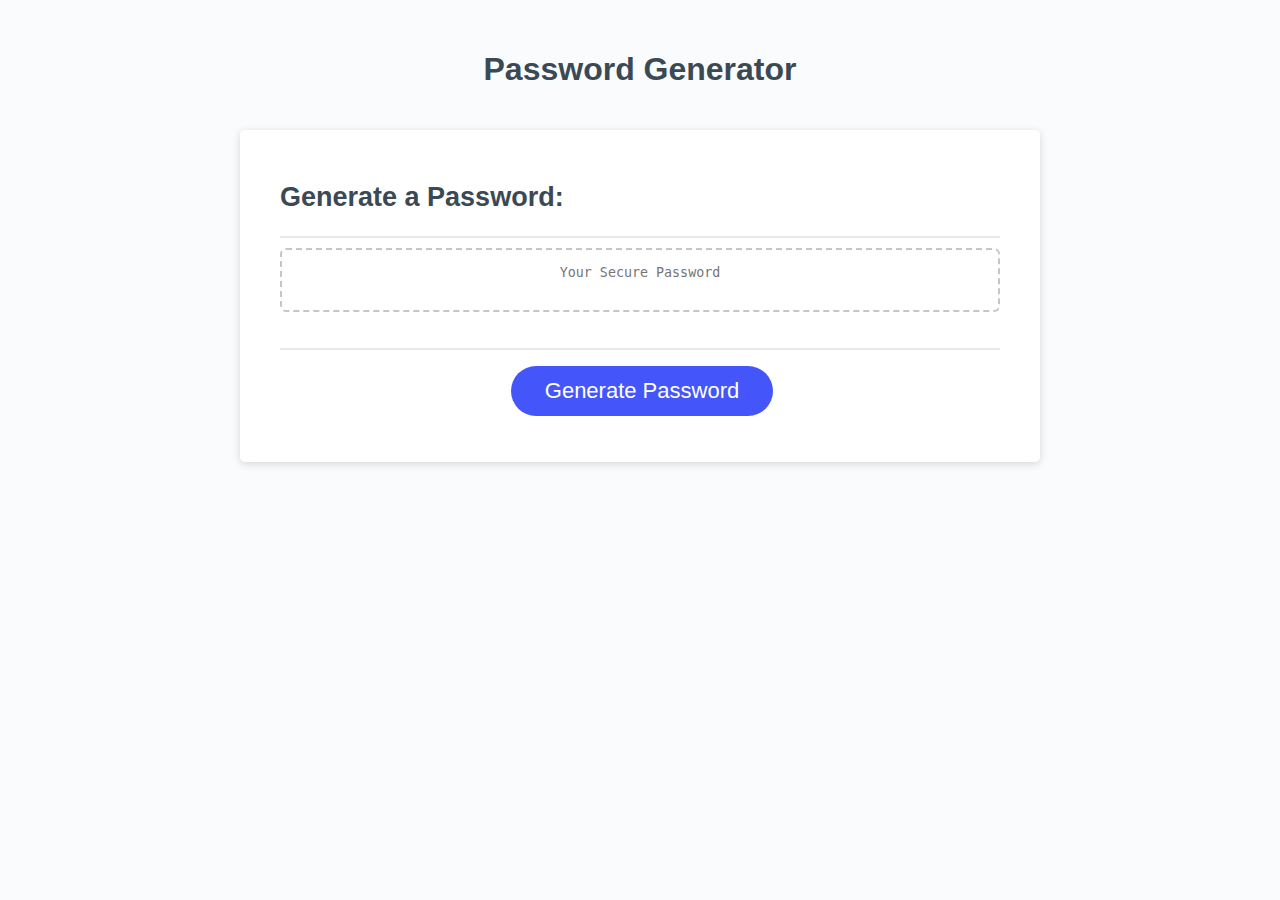
<file: index.html>
<!DOCTYPE html>
<html lang="en">

<head>
    <meta charset="UTF-8" />
    <meta name="viewport" content="width=device-width, initial-scale=1.0" />
    <meta http-equiv="X-UA-Compatible" content="ie=edge" />
    <title>Password Generator</title>
    <link rel="stylesheet" href="styles.css" />
</head>

<body>
    <div class="wrapper">
        <header>
            <h1>Password Generator</h1>
        </header>
        <div class="card">
            <div class="card-header">
                <h2>Generate a Password:</h2>
            </div>
            <div class="card-body">
                <textarea readonly id="password" placeholder="Your Secure Password"
                    aria-label="Generated Password"></textarea>
            </div>
            <div class="card-footer">
                <button id="generate" class="btn">Generate Password</button>
            </div>
        </div>
    </div>
    <script src="script.js"></script>
</body>

</html>
</file>
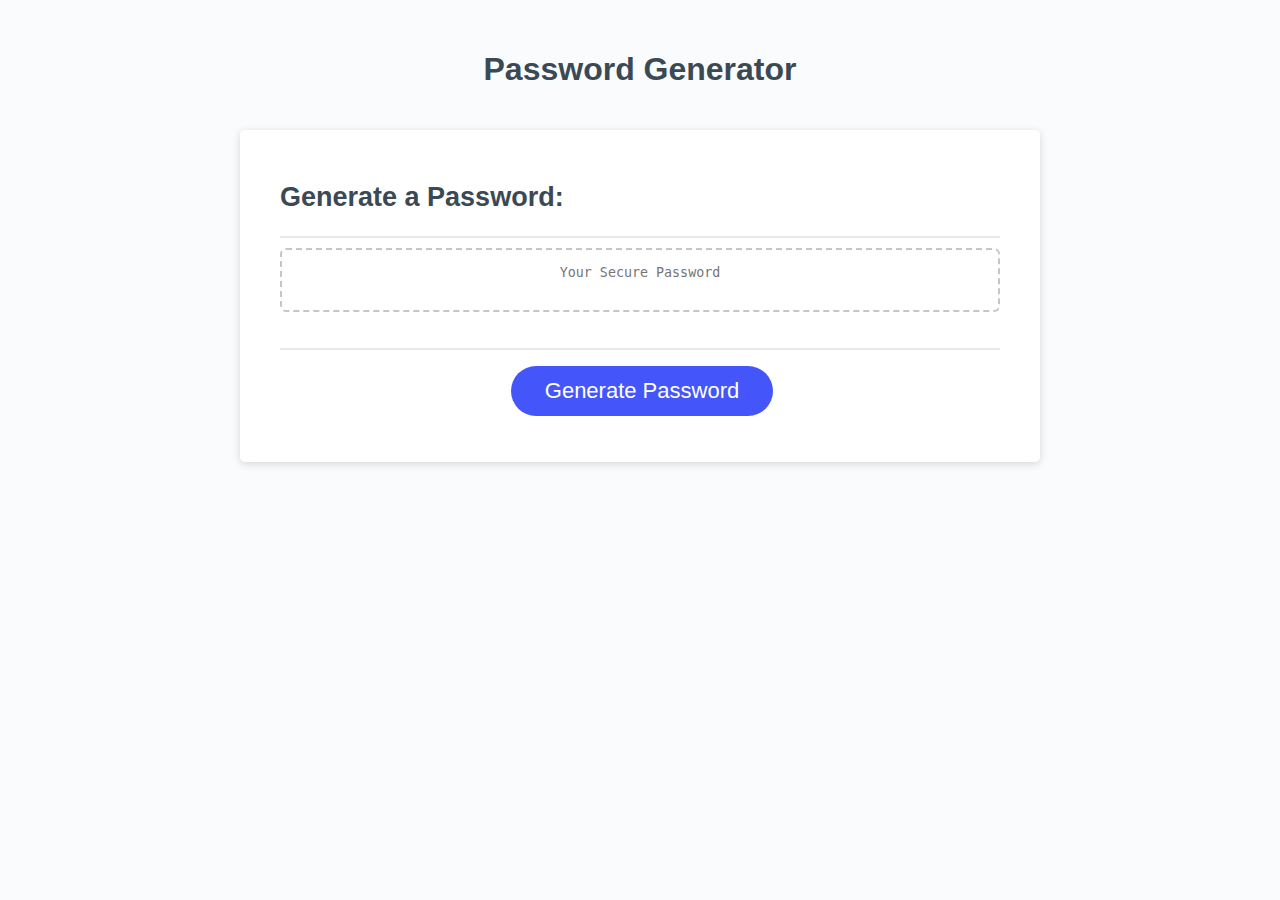
<file: assets/index.html>
<!DOCTYPE html>
<html lang="en">

<head>
    <meta charset="UTF-8" />
    <meta name="viewport" content="width=device-width, initial-scale=1.0" />
    <meta http-equiv="X-UA-Compatible" content="ie=edge" />
    <title>Password Generator</title>
    <link rel="stylesheet" href="../assets/css/styles.css" />
</head>

<body>
    <div class="wrapper">
        <header>
            <h1>Password Generator</h1>
        </header>
        <div class="card">
            <div class="card-header">
                <h2>Generate a Password:</h2>
            </div>
            <div class="card-body">
                <textarea readonly id="password" placeholder="Your Secure Password"
                    aria-label="Generated Password"></textarea>
            </div>
            <div class="card-footer">
                <button id="generate" class="btn">Generate Password</button>
            </div>
        </div>
    </div>
    <script src="../assets/js/script.js"></script>
</body>

</html>
</file>
<file: styles.css>
*,
*::before,
*::after {
  box-sizing: border-box;
}

html,
body,
.wrapper {
  height: 100%;
  margin: 0;
  padding: 0;
}

body {
  font-family: sans-serif;
  background-color: #f9fbfd;
}

.wrapper {
  padding-top: 30px;
  padding-left: 20px;
  padding-right: 20px;
}

header {
  text-align: center;
  padding: 20px;
  padding-top: 0px;
  color: hsl(206, 17%, 28%);
}

.card {
  background-color: hsl(0, 0%, 100%);
  border-radius: 5px;
  border-width: 1px;
  box-shadow: rgba(0, 0, 0, 0.15) 0px 2px 8px 0px;
  color: hsl(206, 17%, 28%);
  font-size: 18px;
  margin: 0 auto;
  max-width: 800px;
  padding: 30px 40px;
}

.card-header::after {
  content: " ";
  display: block;
  width: 100%;
  background: #e7e9eb;
  height: 2px;
}

.card-body {
  min-height: 100px;
}

.card-footer {
  text-align: center;
}

.card-footer::before {
  content: " ";
  display: block;
  width: 100%;
  background: #e7e9eb;
  height: 2px;
}

.card-footer::after {
  content: " ";
  display: block;
  clear: both;
}

.btn {
  border: none;
  background-color: rgb(68, 86, 250);
  border-radius: 25px;
  box-shadow: rgba(0, 0, 0, 0.1) 0px 1px 6px 0px rgba(0, 0, 0, 0.2) 0px 1px 1px 0px;
  color: hsl(0, 0%, 100%);
  display: inline-block;
  font-size: 22px;
  line-height: 22px;
  margin: 16px 16px 16px 20px;
  padding: 14px 34px;
  text-align: center;
  cursor: pointer;
}

button[disabled] {
  cursor: default;
  background: #c0c7cf;
}

.float-right {
  float: right;
}

#password {
  -webkit-appearance: none;
  -moz-appearance: none;
  appearance: none;
  border: none;
  display: block;
  width: 100%;
  padding-top: 15px;
  padding-left: 15px;
  padding-right: 15px;
  padding-bottom: 15px;
  text-align: center;
  margin-top: 10px;
  margin-bottom: 10px;
  border: 2px dashed #c0c7cf;
  border-radius: 6px;
  resize: none;
  overflow: hidden;
}

@media (max-width: 690px) {
  .btn {
    font-size: 1rem;
    margin: 16px 0px 0px 0px;
    padding: 10px 15px;
  }

  #password {
    font-size: 1rem;
  }
}

@media (max-width: 500px) {
  .btn {
    font-size: 0.8rem;
  }
}
</file>
<file: assets/css/styles.css>
*,
*::before,
*::after {
  box-sizing: border-box;
}

html,
body,
.wrapper {
  height: 100%;
  margin: 0;
  padding: 0;
}

body {
  font-family: sans-serif;
  background-color: #f9fbfd;
}

.wrapper {
  padding-top: 30px;
  padding-left: 20px;
  padding-right: 20px;
}

header {
  text-align: center;
  padding: 20px;
  padding-top: 0px;
  color: hsl(206, 17%, 28%);
}

.card {
  background-color: hsl(0, 0%, 100%);
  border-radius: 5px;
  border-width: 1px;
  box-shadow: rgba(0, 0, 0, 0.15) 0px 2px 8px 0px;
  color: hsl(206, 17%, 28%);
  font-size: 18px;
  margin: 0 auto;
  max-width: 800px;
  padding: 30px 40px;
}

.card-header::after {
  content: " ";
  display: block;
  width: 100%;
  background: #e7e9eb;
  height: 2px;
}

.card-body {
  min-height: 100px;
}

.card-footer {
  text-align: center;
}

.card-footer::before {
  content: " ";
  display: block;
  width: 100%;
  background: #e7e9eb;
  height: 2px;
}

.card-footer::after {
  content: " ";
  display: block;
  clear: both;
}

.btn {
  border: none;
  background-color: rgb(68, 86, 250);
  border-radius: 25px;
  box-shadow: rgba(0, 0, 0, 0.1) 0px 1px 6px 0px rgba(0, 0, 0, 0.2) 0px 1px 1px 0px;
  color: hsl(0, 0%, 100%);
  display: inline-block;
  font-size: 22px;
  line-height: 22px;
  margin: 16px 16px 16px 20px;
  padding: 14px 34px;
  text-align: center;
  cursor: pointer;
}

button[disabled] {
  cursor: default;
  background: #c0c7cf;
}

.float-right {
  float: right;
}

#password {
  -webkit-appearance: none;
  -moz-appearance: none;
  appearance: none;
  border: none;
  display: block;
  width: 100%;
  padding-top: 15px;
  padding-left: 15px;
  padding-right: 15px;
  padding-bottom: 15px;
  text-align: center;
  margin-top: 10px;
  margin-bottom: 10px;
  border: 2px dashed #c0c7cf;
  border-radius: 6px;
  resize: none;
  overflow: hidden;
}

@media (max-width: 690px) {
  .btn {
    font-size: 1rem;
    margin: 16px 0px 0px 0px;
    padding: 10px 15px;
  }

  #password {
    font-size: 1rem;
  }
}

@media (max-width: 500px) {
  .btn {
    font-size: 0.8rem;
  }
}
</file>
